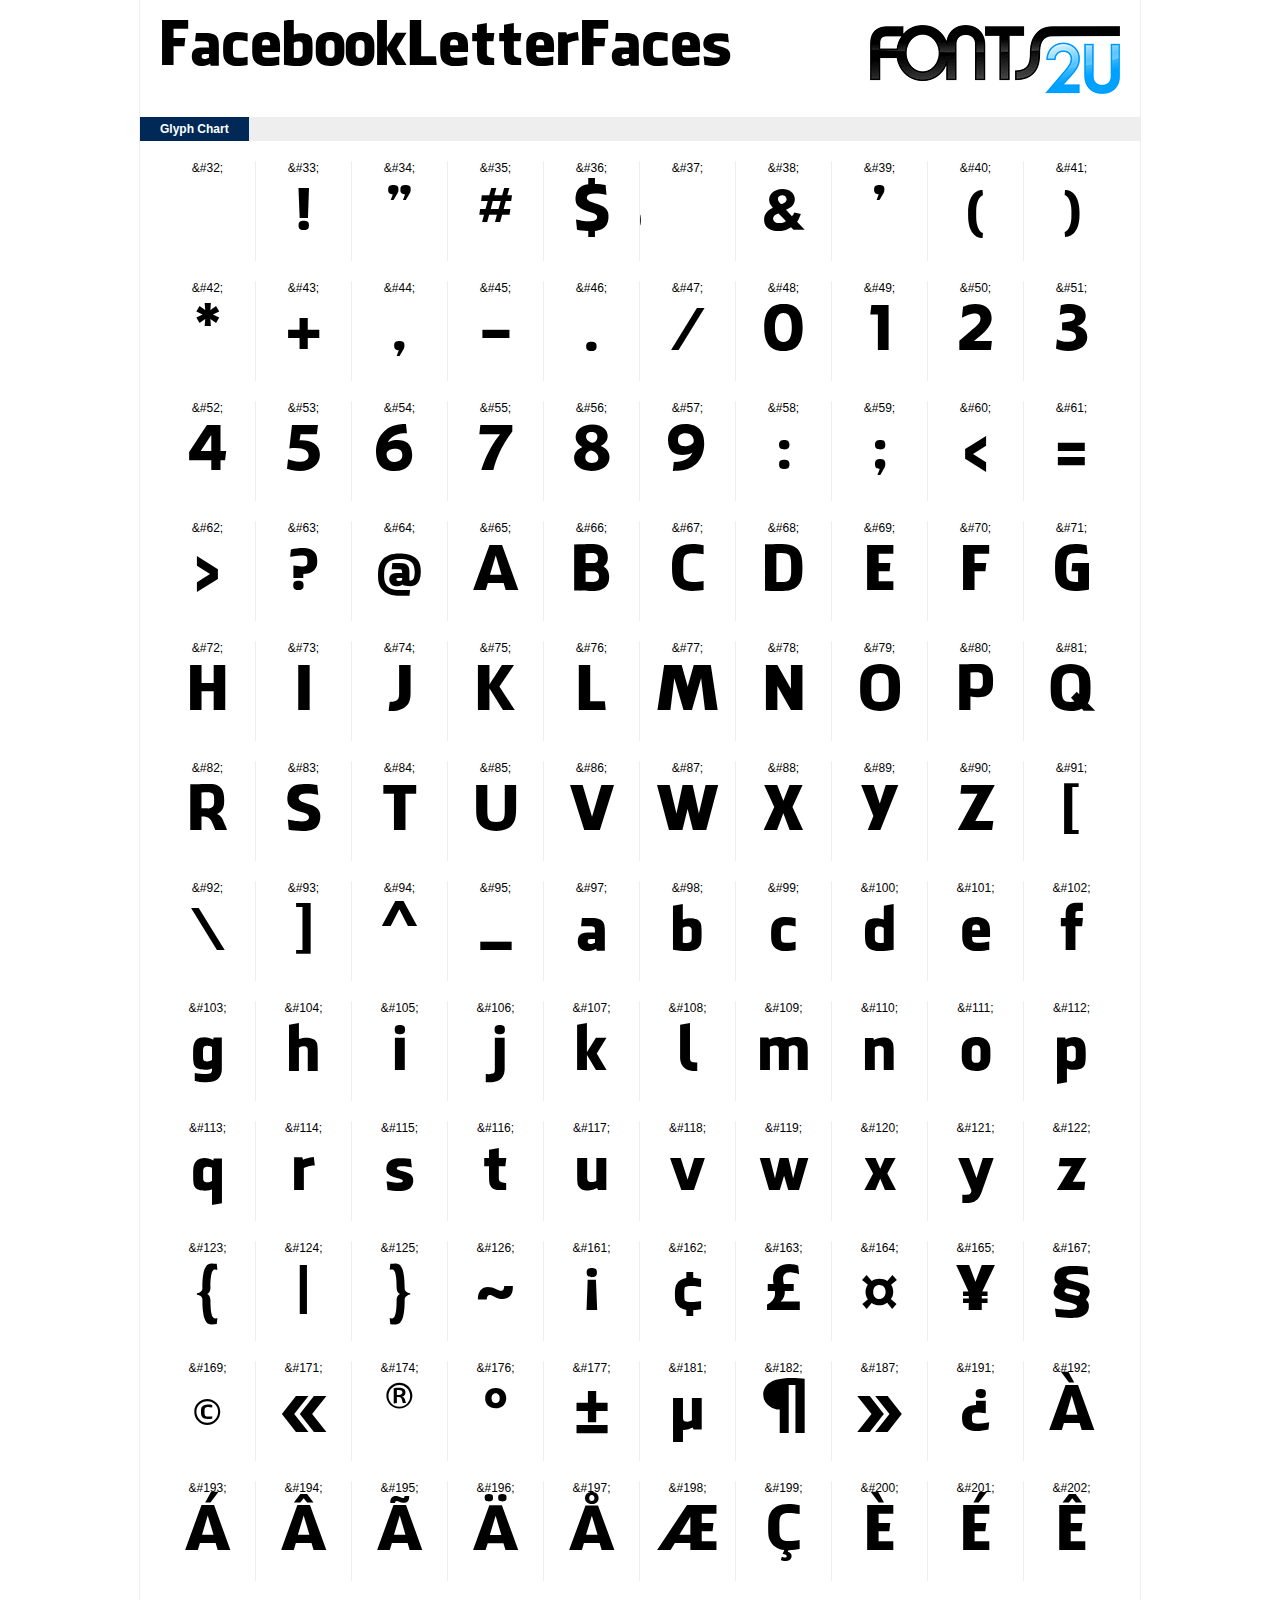
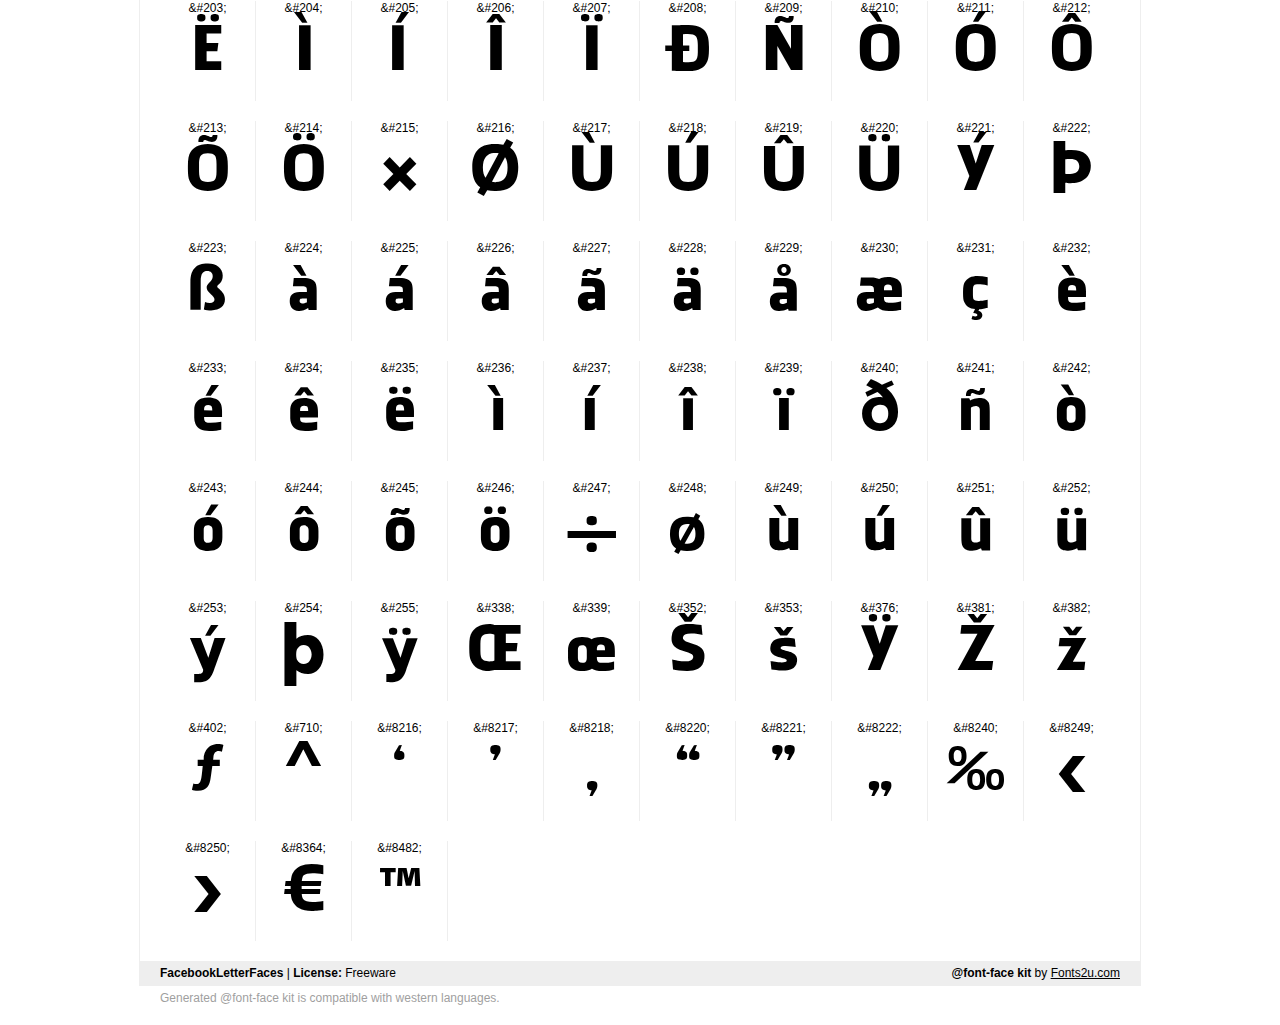
<file: font/fontfb/demo.html>
﻿<!DOCTYPE html PUBLIC "-//W3C//DTD XHTML 1.0 Strict//EN" "http://www.w3.org/TR/xhtml1/DTD/xhtml1-strict.dtd"> 

<html xmlns="http://www.w3.org/1999/xhtml"> 

  <head> 

    <title>FacebookLetterFaces @font-face kit sample</title> 
    <meta http-equiv="Content-Type" content="text/html; charset=utf-8" />
    
    <style media="screen" type="text/css">/*<![CDATA[*/@import 'stylesheet.css';/*]]>*/</style>
    <style media="screen" type="text/css">/*<![CDATA[*/@import 'demo-files/demo.css';/*]]>*/</style>
    <style type="text/css">#title,#glyphs p{font-family:"FacebookLetterFaces"}</style>

 </head> 
 
<body> 

	<div id="wrapper">
		<div id="title">
			FacebookLetterFaces		</div>
		<div id="logo">
			<a href="https://fonts2u.com" target="_blank"><img src="demo-files/fonts2u_logo.gif" width="250" height="69" alt="Fonts2u.com logo" /></a>
		</div>
		<div class="clr"></div>

		<div id="menu">
			<ul>
				<li class="selected"><a href="#glyphs">Glyph Chart</a></li>
			<ul>
			<div class="clr"></div>
		</div>

		<div id="content">
			
			<div id="glyphs">
				﻿<div class="g">&amp;#32;<p> </p></div>﻿<div class="g">&amp;#33;<p>!</p></div>﻿<div class="g">&amp;#34;<p>"</p></div>﻿<div class="g">&amp;#35;<p>#</p></div>﻿<div class="g">&amp;#36;<p>$</p></div>﻿<div class="g">&amp;#37;<p>%</p></div>﻿<div class="g">&amp;#38;<p>&</p></div>﻿<div class="g">&amp;#39;<p>'</p></div>﻿<div class="g">&amp;#40;<p>(</p></div>﻿<div class="g noborder">&amp;#41;<p>)</p></div><div class="clr"></div>﻿<div class="g">&amp;#42;<p>*</p></div>﻿<div class="g">&amp;#43;<p>+</p></div>﻿<div class="g">&amp;#44;<p>,</p></div>﻿<div class="g">&amp;#45;<p>-</p></div>﻿<div class="g">&amp;#46;<p>.</p></div>﻿<div class="g">&amp;#47;<p>/</p></div>﻿<div class="g">&amp;#48;<p>0</p></div>﻿<div class="g">&amp;#49;<p>1</p></div>﻿<div class="g">&amp;#50;<p>2</p></div>﻿<div class="g noborder">&amp;#51;<p>3</p></div><div class="clr"></div>﻿<div class="g">&amp;#52;<p>4</p></div>﻿<div class="g">&amp;#53;<p>5</p></div>﻿<div class="g">&amp;#54;<p>6</p></div>﻿<div class="g">&amp;#55;<p>7</p></div>﻿<div class="g">&amp;#56;<p>8</p></div>﻿<div class="g">&amp;#57;<p>9</p></div>﻿<div class="g">&amp;#58;<p>:</p></div>﻿<div class="g">&amp;#59;<p>;</p></div>﻿<div class="g">&amp;#60;<p><</p></div>﻿<div class="g noborder">&amp;#61;<p>=</p></div><div class="clr"></div>﻿<div class="g">&amp;#62;<p>></p></div>﻿<div class="g">&amp;#63;<p>?</p></div>﻿<div class="g">&amp;#64;<p>@</p></div>﻿<div class="g">&amp;#65;<p>A</p></div>﻿<div class="g">&amp;#66;<p>B</p></div>﻿<div class="g">&amp;#67;<p>C</p></div>﻿<div class="g">&amp;#68;<p>D</p></div>﻿<div class="g">&amp;#69;<p>E</p></div>﻿<div class="g">&amp;#70;<p>F</p></div>﻿<div class="g noborder">&amp;#71;<p>G</p></div><div class="clr"></div>﻿<div class="g">&amp;#72;<p>H</p></div>﻿<div class="g">&amp;#73;<p>I</p></div>﻿<div class="g">&amp;#74;<p>J</p></div>﻿<div class="g">&amp;#75;<p>K</p></div>﻿<div class="g">&amp;#76;<p>L</p></div>﻿<div class="g">&amp;#77;<p>M</p></div>﻿<div class="g">&amp;#78;<p>N</p></div>﻿<div class="g">&amp;#79;<p>O</p></div>﻿<div class="g">&amp;#80;<p>P</p></div>﻿<div class="g noborder">&amp;#81;<p>Q</p></div><div class="clr"></div>﻿<div class="g">&amp;#82;<p>R</p></div>﻿<div class="g">&amp;#83;<p>S</p></div>﻿<div class="g">&amp;#84;<p>T</p></div>﻿<div class="g">&amp;#85;<p>U</p></div>﻿<div class="g">&amp;#86;<p>V</p></div>﻿<div class="g">&amp;#87;<p>W</p></div>﻿<div class="g">&amp;#88;<p>X</p></div>﻿<div class="g">&amp;#89;<p>Y</p></div>﻿<div class="g">&amp;#90;<p>Z</p></div>﻿<div class="g noborder">&amp;#91;<p>[</p></div><div class="clr"></div>﻿<div class="g">&amp;#92;<p>\</p></div>﻿<div class="g">&amp;#93;<p>]</p></div>﻿<div class="g">&amp;#94;<p>^</p></div>﻿<div class="g">&amp;#95;<p>_</p></div>﻿<div class="g">&amp;#97;<p>a</p></div>﻿<div class="g">&amp;#98;<p>b</p></div>﻿<div class="g">&amp;#99;<p>c</p></div>﻿<div class="g">&amp;#100;<p>d</p></div>﻿<div class="g">&amp;#101;<p>e</p></div>﻿<div class="g noborder">&amp;#102;<p>f</p></div><div class="clr"></div>﻿<div class="g">&amp;#103;<p>g</p></div>﻿<div class="g">&amp;#104;<p>h</p></div>﻿<div class="g">&amp;#105;<p>i</p></div>﻿<div class="g">&amp;#106;<p>j</p></div>﻿<div class="g">&amp;#107;<p>k</p></div>﻿<div class="g">&amp;#108;<p>l</p></div>﻿<div class="g">&amp;#109;<p>m</p></div>﻿<div class="g">&amp;#110;<p>n</p></div>﻿<div class="g">&amp;#111;<p>o</p></div>﻿<div class="g noborder">&amp;#112;<p>p</p></div><div class="clr"></div>﻿<div class="g">&amp;#113;<p>q</p></div>﻿<div class="g">&amp;#114;<p>r</p></div>﻿<div class="g">&amp;#115;<p>s</p></div>﻿<div class="g">&amp;#116;<p>t</p></div>﻿<div class="g">&amp;#117;<p>u</p></div>﻿<div class="g">&amp;#118;<p>v</p></div>﻿<div class="g">&amp;#119;<p>w</p></div>﻿<div class="g">&amp;#120;<p>x</p></div>﻿<div class="g">&amp;#121;<p>y</p></div>﻿<div class="g noborder">&amp;#122;<p>z</p></div><div class="clr"></div>﻿<div class="g">&amp;#123;<p>{</p></div>﻿<div class="g">&amp;#124;<p>|</p></div>﻿<div class="g">&amp;#125;<p>}</p></div>﻿<div class="g">&amp;#126;<p>~</p></div>﻿<div class="g">&amp;#161;<p>¡</p></div>﻿<div class="g">&amp;#162;<p>¢</p></div>﻿<div class="g">&amp;#163;<p>£</p></div>﻿<div class="g">&amp;#164;<p>¤</p></div>﻿<div class="g">&amp;#165;<p>¥</p></div>﻿<div class="g noborder">&amp;#167;<p>§</p></div><div class="clr"></div>﻿<div class="g">&amp;#169;<p>©</p></div>﻿<div class="g">&amp;#171;<p>«</p></div>﻿<div class="g">&amp;#174;<p>®</p></div>﻿<div class="g">&amp;#176;<p>°</p></div>﻿<div class="g">&amp;#177;<p>±</p></div>﻿<div class="g">&amp;#181;<p>µ</p></div>﻿<div class="g">&amp;#182;<p>¶</p></div>﻿<div class="g">&amp;#187;<p>»</p></div>﻿<div class="g">&amp;#191;<p>¿</p></div>﻿<div class="g noborder">&amp;#192;<p>À</p></div><div class="clr"></div>﻿<div class="g">&amp;#193;<p>Á</p></div>﻿<div class="g">&amp;#194;<p>Â</p></div>﻿<div class="g">&amp;#195;<p>Ã</p></div>﻿<div class="g">&amp;#196;<p>Ä</p></div>﻿<div class="g">&amp;#197;<p>Å</p></div>﻿<div class="g">&amp;#198;<p>Æ</p></div>﻿<div class="g">&amp;#199;<p>Ç</p></div>﻿<div class="g">&amp;#200;<p>È</p></div>﻿<div class="g">&amp;#201;<p>É</p></div>﻿<div class="g noborder">&amp;#202;<p>Ê</p></div><div class="clr"></div>﻿<div class="g">&amp;#203;<p>Ë</p></div>﻿<div class="g">&amp;#204;<p>Ì</p></div>﻿<div class="g">&amp;#205;<p>Í</p></div>﻿<div class="g">&amp;#206;<p>Î</p></div>﻿<div class="g">&amp;#207;<p>Ï</p></div>﻿<div class="g">&amp;#208;<p>Ð</p></div>﻿<div class="g">&amp;#209;<p>Ñ</p></div>﻿<div class="g">&amp;#210;<p>Ò</p></div>﻿<div class="g">&amp;#211;<p>Ó</p></div>﻿<div class="g noborder">&amp;#212;<p>Ô</p></div><div class="clr"></div>﻿<div class="g">&amp;#213;<p>Õ</p></div>﻿<div class="g">&amp;#214;<p>Ö</p></div>﻿<div class="g">&amp;#215;<p>×</p></div>﻿<div class="g">&amp;#216;<p>Ø</p></div>﻿<div class="g">&amp;#217;<p>Ù</p></div>﻿<div class="g">&amp;#218;<p>Ú</p></div>﻿<div class="g">&amp;#219;<p>Û</p></div>﻿<div class="g">&amp;#220;<p>Ü</p></div>﻿<div class="g">&amp;#221;<p>Ý</p></div>﻿<div class="g noborder">&amp;#222;<p>Þ</p></div><div class="clr"></div>﻿<div class="g">&amp;#223;<p>ß</p></div>﻿<div class="g">&amp;#224;<p>à</p></div>﻿<div class="g">&amp;#225;<p>á</p></div>﻿<div class="g">&amp;#226;<p>â</p></div>﻿<div class="g">&amp;#227;<p>ã</p></div>﻿<div class="g">&amp;#228;<p>ä</p></div>﻿<div class="g">&amp;#229;<p>å</p></div>﻿<div class="g">&amp;#230;<p>æ</p></div>﻿<div class="g">&amp;#231;<p>ç</p></div>﻿<div class="g noborder">&amp;#232;<p>è</p></div><div class="clr"></div>﻿<div class="g">&amp;#233;<p>é</p></div>﻿<div class="g">&amp;#234;<p>ê</p></div>﻿<div class="g">&amp;#235;<p>ë</p></div>﻿<div class="g">&amp;#236;<p>ì</p></div>﻿<div class="g">&amp;#237;<p>í</p></div>﻿<div class="g">&amp;#238;<p>î</p></div>﻿<div class="g">&amp;#239;<p>ï</p></div>﻿<div class="g">&amp;#240;<p>ð</p></div>﻿<div class="g">&amp;#241;<p>ñ</p></div>﻿<div class="g noborder">&amp;#242;<p>ò</p></div><div class="clr"></div>﻿<div class="g">&amp;#243;<p>ó</p></div>﻿<div class="g">&amp;#244;<p>ô</p></div>﻿<div class="g">&amp;#245;<p>õ</p></div>﻿<div class="g">&amp;#246;<p>ö</p></div>﻿<div class="g">&amp;#247;<p>÷</p></div>﻿<div class="g">&amp;#248;<p>ø</p></div>﻿<div class="g">&amp;#249;<p>ù</p></div>﻿<div class="g">&amp;#250;<p>ú</p></div>﻿<div class="g">&amp;#251;<p>û</p></div>﻿<div class="g noborder">&amp;#252;<p>ü</p></div><div class="clr"></div>﻿<div class="g">&amp;#253;<p>ý</p></div>﻿<div class="g">&amp;#254;<p>þ</p></div>﻿<div class="g">&amp;#255;<p>ÿ</p></div>﻿<div class="g">&amp;#338;<p>Œ</p></div>﻿<div class="g">&amp;#339;<p>œ</p></div>﻿<div class="g">&amp;#352;<p>Š</p></div>﻿<div class="g">&amp;#353;<p>š</p></div>﻿<div class="g">&amp;#376;<p>Ÿ</p></div>﻿<div class="g">&amp;#381;<p>Ž</p></div>﻿<div class="g noborder">&amp;#382;<p>ž</p></div><div class="clr"></div>﻿<div class="g">&amp;#402;<p>ƒ</p></div>﻿<div class="g">&amp;#710;<p>ˆ</p></div>﻿<div class="g">&amp;#8216;<p>‘</p></div>﻿<div class="g">&amp;#8217;<p>’</p></div>﻿<div class="g">&amp;#8218;<p>‚</p></div>﻿<div class="g">&amp;#8220;<p>“</p></div>﻿<div class="g">&amp;#8221;<p>”</p></div>﻿<div class="g">&amp;#8222;<p>„</p></div>﻿<div class="g">&amp;#8240;<p>‰</p></div>﻿<div class="g noborder">&amp;#8249;<p>‹</p></div><div class="clr"></div>﻿<div class="g">&amp;#8250;<p>›</p></div>﻿<div class="g">&amp;#8364;<p>€</p></div>﻿<div class="g">&amp;#8482;<p>™</p></div>			</div>
			
			<div class="clr"></div>

		</div>

		<div id="footer">
			<div id="copyright"><strong>FacebookLetterFaces</strong> | <strong>License:</strong> Freeware</div>
			<div id="generated"><strong>@font-face kit</strong> by <a href="https://fonts2u.com" target="_blank">Fonts2u.com</a></div>
			<div class="clr"></div>
		</div>
	</div>
	<div id="support">Generated @font-face kit is compatible with western languages.</div>

</body> 

</html>
</file>
